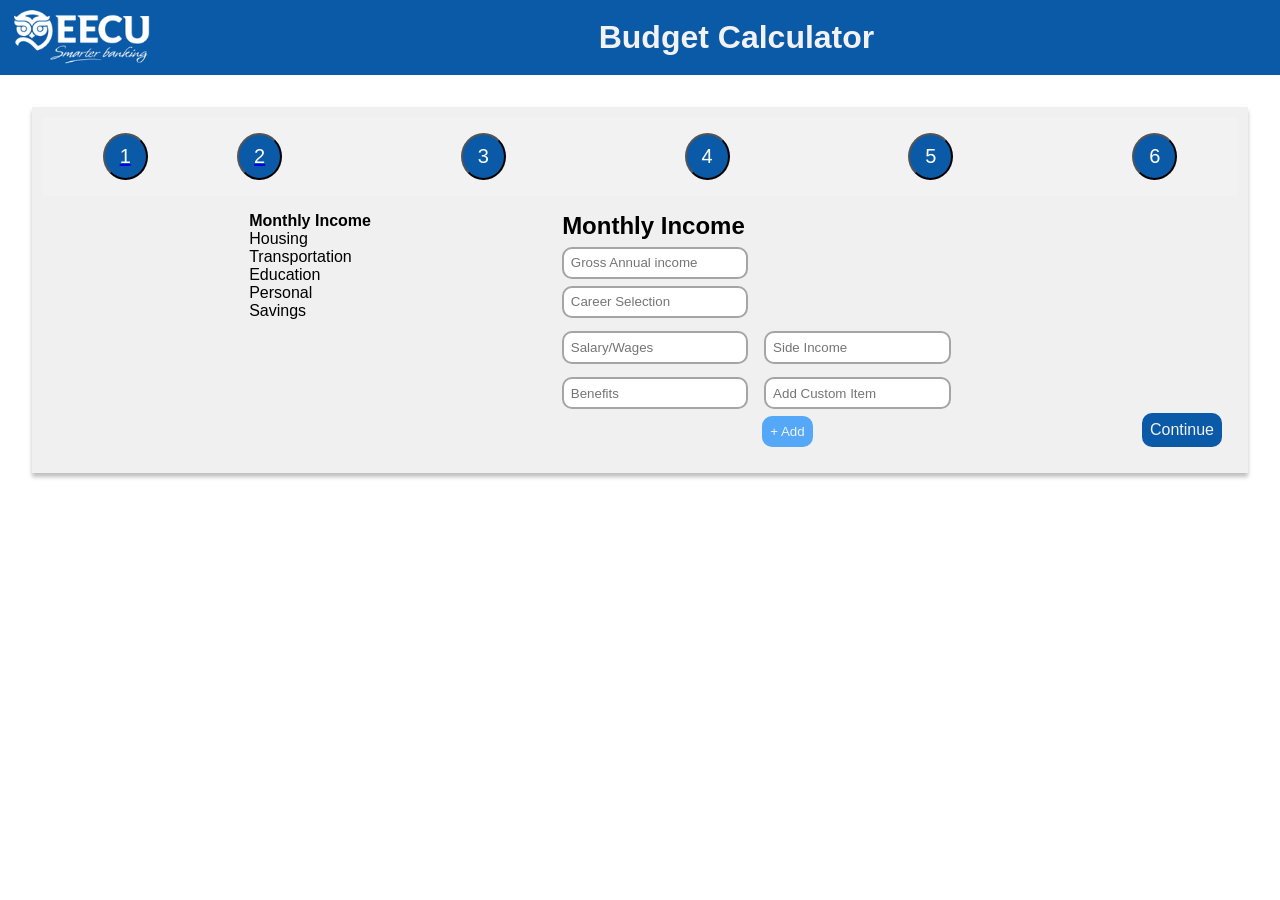
<file: Index.html>
<!DOCTYPE html>
<html lang="en">

<head>
    <meta charset="UTF-8">
    <meta name="viewport" content="width=device-width, initial-scale=1.0">
    <title>EECU Budget Calculator</title>
    <link rel="stylesheet" href="style.css">
</head>

<body>

    <nav>
        <img src="eecu-logo.png" id="EECU-Logo">
        <h3>Budget Calculator</h3>
    </nav>
    <main>
        <ul class="progressBar">
            <a href="#"><button class="steps">1</button></a>
            <a href="Housing.html"><button class="steps">2</button></a>
            <a href="Transportation.html"></a><button class="steps">3</button></a>
            <a href="Education.html"></a><button class="steps">4</button></a>
            <a href="Personal.html"></a><button class="steps">5</button></a>
            <a href="Savings.html"></a><button class="steps">6</button></a>
        </ul>
        <section class="bottom-side">
            <section class="Piechart-legend">
                <div id="Pie-chart">
                    <section class="Piechart">

                    </section>
                </div>
            </section>

            <section class="anaylsis">
                <h4>Monthly Income</h4>
                <div class="income-anaylsis">
                    <p>Housing</p>
                    <p>Transportation</p>
                    <p>Education</p>
                    <p>Personal</p>
                    <p>Savings</p>
                </div>
            </section>

            <section class="income">
                <h2> Monthly Income</h2>
                <form id="income-form" action="">
                    <input type="text" placeholder="Gross Annual income">
                    <input type="text" placeholder="Career Selection">
                    <section class="income-section1">
                        <input type="text" placeholder="Salary/Wages">
                        <input type="text" placeholder="Side Income">
                    </section>
                    <section class="income-section2">
                        <input type="text" placeholder="Benefits">
                        <input type="text" placeholder="Add Custom Item">
                    </section>
                    <button id="secondary-button">+ Add</button>
                </form>
            </section>
            <section class="right-side">
                <a href="Housing.html" id="primary-buttons">Continue</a>
            </section>
        </section>
    </main>


</body>

</html>
</file>
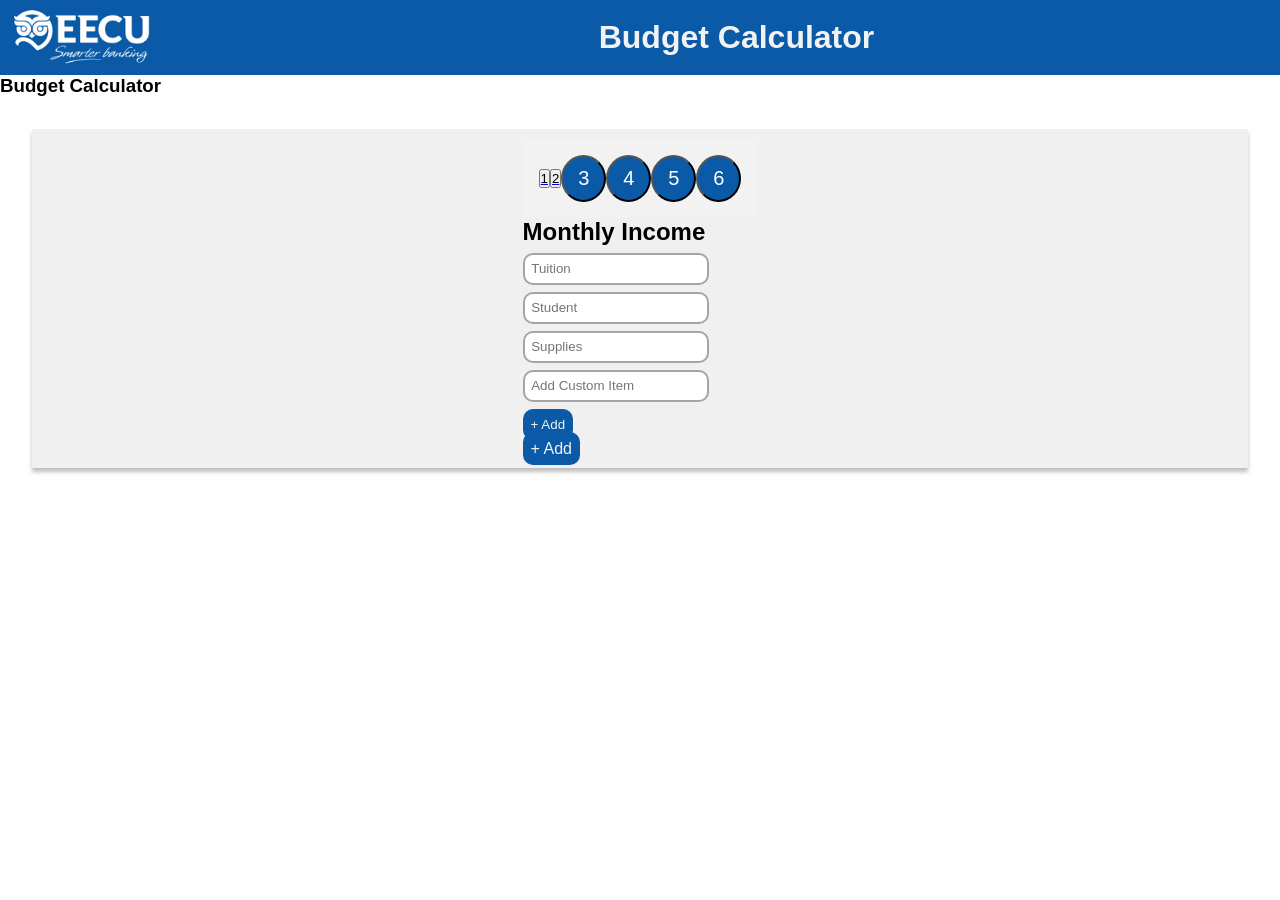
<file: Education.html>
<!DOCTYPE html>
<html lang="en">

<head>
    <meta charset="UTF-8">
    <meta name="viewport" content="width=device-width, initial-scale=1.0">
    <title>EECU Budget Calculator</title>
    <link rel="stylesheet" href="style.css">
</head>

<body>

    <nav class="header">
        <img src="eecu-logo.png" id="EECU-Logo">
        <h3>Budget Calculator</h3>
    </nav>


    <h3>Budget Calculator</h3>

    <main>
        <section class="inputs">
            <div class="progressBar">
                <a href="#"><button id="stepOne">1</button></a>
                <a href="Housing.html"><button id="stepTwo">2</button></a>
                <a href="Transportation.html"></a><button id="stepThree">3</button></a>
                <a href="Education.html"></a><button id="stepFour">4</button></a>
                <a href="Personal.html"></a><button id="stepFive">5</button></a>
                <a href="Savings.html"></a><button id="stepSix">6</button></a>
            </div>
            <section class="Piechart-legend">
                <div id="Pie-chart">
                    <section class="Piechart">

                    </section>
                </div>
            </section>

            <section class="income">
                <h2> Monthly Income</h2>
                <form action="">
                    <input type="text" placeholder="Tuition">
                    <input type="text" placeholder="Student">
                    <input type="text" placeholder="Supplies">
                    <input type="text" placeholder="Add Custom Item">
                    <button id="primary-buttons">+ Add</button>
                </form>
            </section>
            <a href="Personal.html" id="primary-buttons">+ Add</a>
    </main>

</body>

</html>
</file>
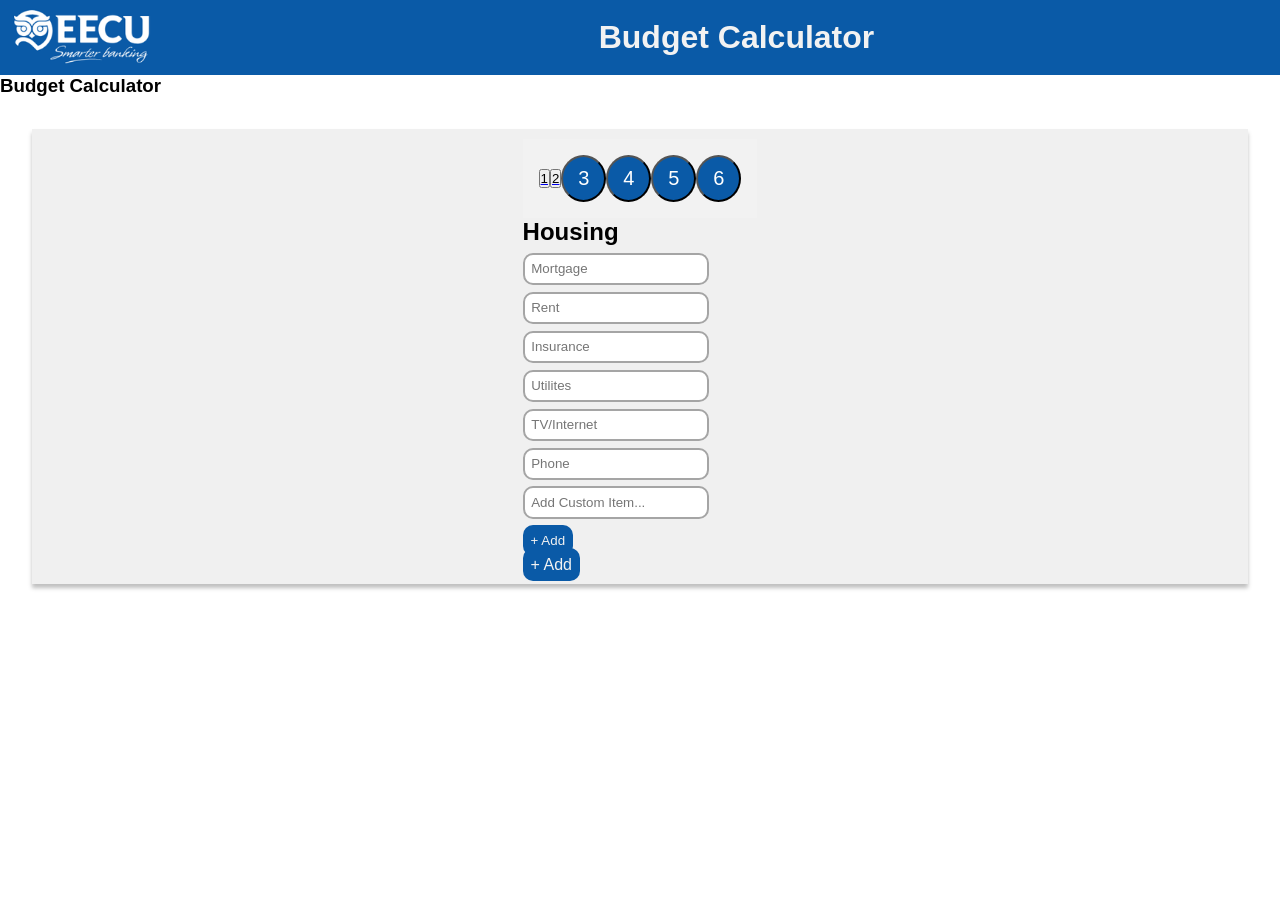
<file: Housing.html>
<!DOCTYPE html>
<html lang="en">

<head>
    <meta charset="UTF-8">
    <meta name="viewport" content="width=device-width, initial-scale=1.0">
    <title>EECU Budget Calculator</title>
    <link rel="stylesheet" href="style.css">
</head>

<body>

    <nav class="header">
        <img src="eecu-logo.png" id="EECU-Logo">
        <h3>Budget Calculator</h3>
    </nav>


    <h3>Budget Calculator</h3>

    <main>
        <section class="inputs">
            <div class="progressBar">
                <a href="/Index.html"><button id="steps">1</button></a>
                <a href="/Housing.html"><button id="steps">2</button></a>
                <a href="Transportation.html"></a><button id="steps">3</button></a>
                <a href="/Education.html"></a><button id="steps">4</button></a>
                <a href="/Personal.html"></a><button id="steps">5</button></a>
                <a href="/Savings.html"></a><button id="steps">6</button></a>
            </div>
            <section class="Piechart-legend">
                <div id="Pie-chart">
                    <section class="Piechart">

                    </section>
                </div>
            </section>

            <section class="income">
                <h2> Housing</h2>
                <form action="">
                    <input type="text" placeholder="Mortgage">
                    <input type="text" placeholder="Rent">
                    <input type="text" placeholder="Insurance">
                    <input type="text" placeholder="Utilites">
                    <input type="text" placeholder="TV/Internet">
                    <input type="text" placeholder="Phone">
                    <input type="text" placeholder="Add Custom Item...">
                    <button id="primary-buttons">+ Add</button>
                </form>
            </section>
            <a href="Transportation.html" id="primary-buttons">+ Add</a>
    </main>

</body>

</html>
</file>
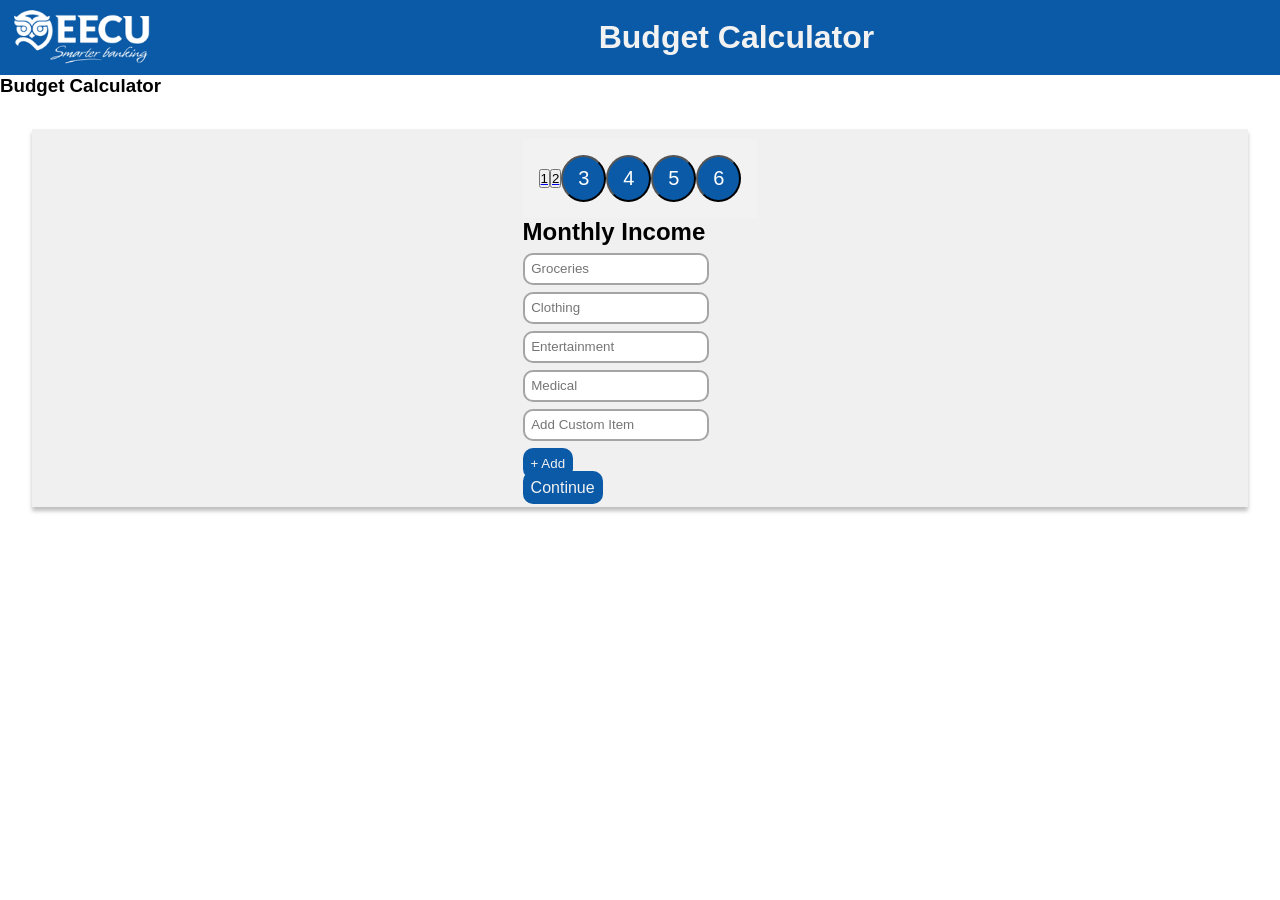
<file: Personal.html>
<!DOCTYPE html>
<html lang="en">

<head>
    <meta charset="UTF-8">
    <meta name="viewport" content="width=device-width, initial-scale=1.0">
    <title>EECU Budget Calculator</title>
    <link rel="stylesheet" href="style.css">
</head>

<body>

    <nav class="header">
        <img src="eecu-logo.png" id="EECU-Logo">
        <h3>Budget Calculator</h3>
    </nav>


    <h3>Budget Calculator</h3>

    <main>
        <section class="inputs">
            <div class="progressBar">
                <a href="#"><button id="stepOne">1</button></a>
                <a href="Housing.html"><button id="stepTwo">2</button></a>
                <a href="Transportation.html"></a><button id="stepThree">3</button></a>
                <a href="Education.html"></a><button id="stepFour">4</button></a>
                <a href="Personal.html"></a><button id="stepFive">5</button></a>
                <a href="Savings.html"></a><button id="stepSix">6</button></a>
            </div>
            <section class="Piechart-legend">
                <div id="Pie-chart">
                    <section class="Piechart">

                    </section>
                </div>
            </section>

            <section class="income">
                <h2> Monthly Income</h2>
                <form action="">
                    <input type="text" placeholder="Groceries">
                    <input type="text" placeholder="Clothing">
                    <input type="text" placeholder="Entertainment">
                    <input type="text" placeholder="Medical">
                    <input type="text" placeholder="Add Custom Item">
                    <button id="primary-buttons">+ Add</button>
                </form>
            </section>

            <a href="Savings.html" id="primary-buttons">Continue</a>
    </main>

</body>

</html>
</file>
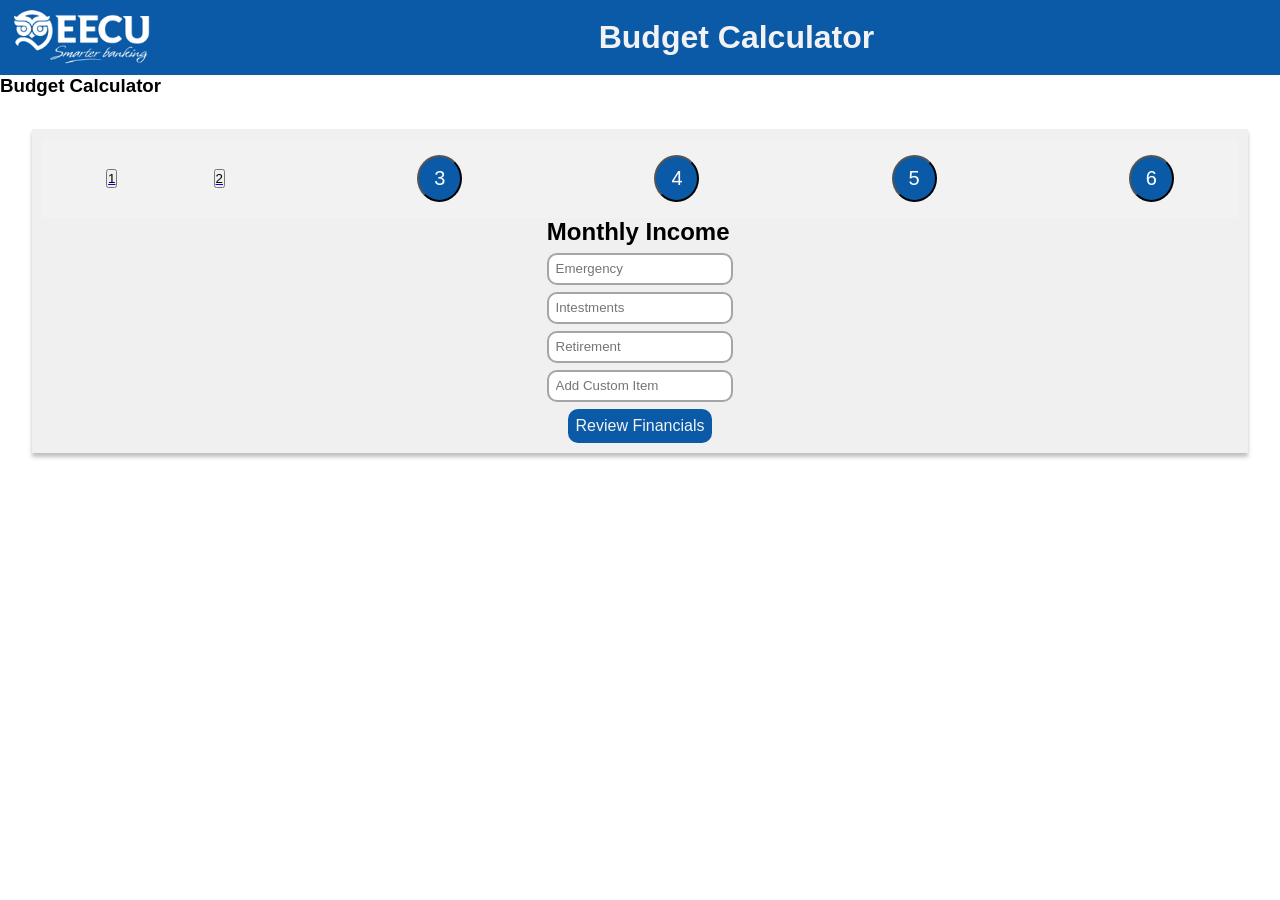
<file: Savings.html>
<!DOCTYPE html>
<html lang="en">

<head>
    <meta charset="UTF-8">
    <meta name="viewport" content="width=device-width, initial-scale=1.0">
    <title>EECU Budget Calculator</title>
    <link rel="stylesheet" href="style.css">
</head>

<body>

    <nav class="header">
        <img src="eecu-logo.png" id="EECU-Logo">
        <h3>Budget Calculator</h3>
    </nav>


    <h3>Budget Calculator</h3>

    <main>
        <div class="progressBar">
            <a href="#"><button id="stepOne">1</button></a>
            <a href="Housing.html"><button id="stepTwo">2</button></a>
            <a href="Transportation.html"></a><button id="stepThree">3</button></a>
            <a href="Education.html"></a><button id="stepFour">4</button></a>
            <a href="Personal.html"></a><button id="stepFive">5</button></a>
            <a href="Savings.html"></a><button id="stepSix">6</button></a>
        </div>
        <section class="Piechart-legend">
            <div id="Pie-chart">
                <section class="Piechart">

                </section>
            </div>
        </section>

        <section class="income">
            <h2> Monthly Income</h2>
            <form action="">
                <input type="text" placeholder="Emergency">
                <input type="text" placeholder="Intestments">
                <input type="text" placeholder="Retirement">
                <input type="text" placeholder="Add Custom Item">
            </form>
        </section>

        <a href="Summary.html" id="primary-buttons">Review Financials</a>
    </main>

</body>

</html>
</file>
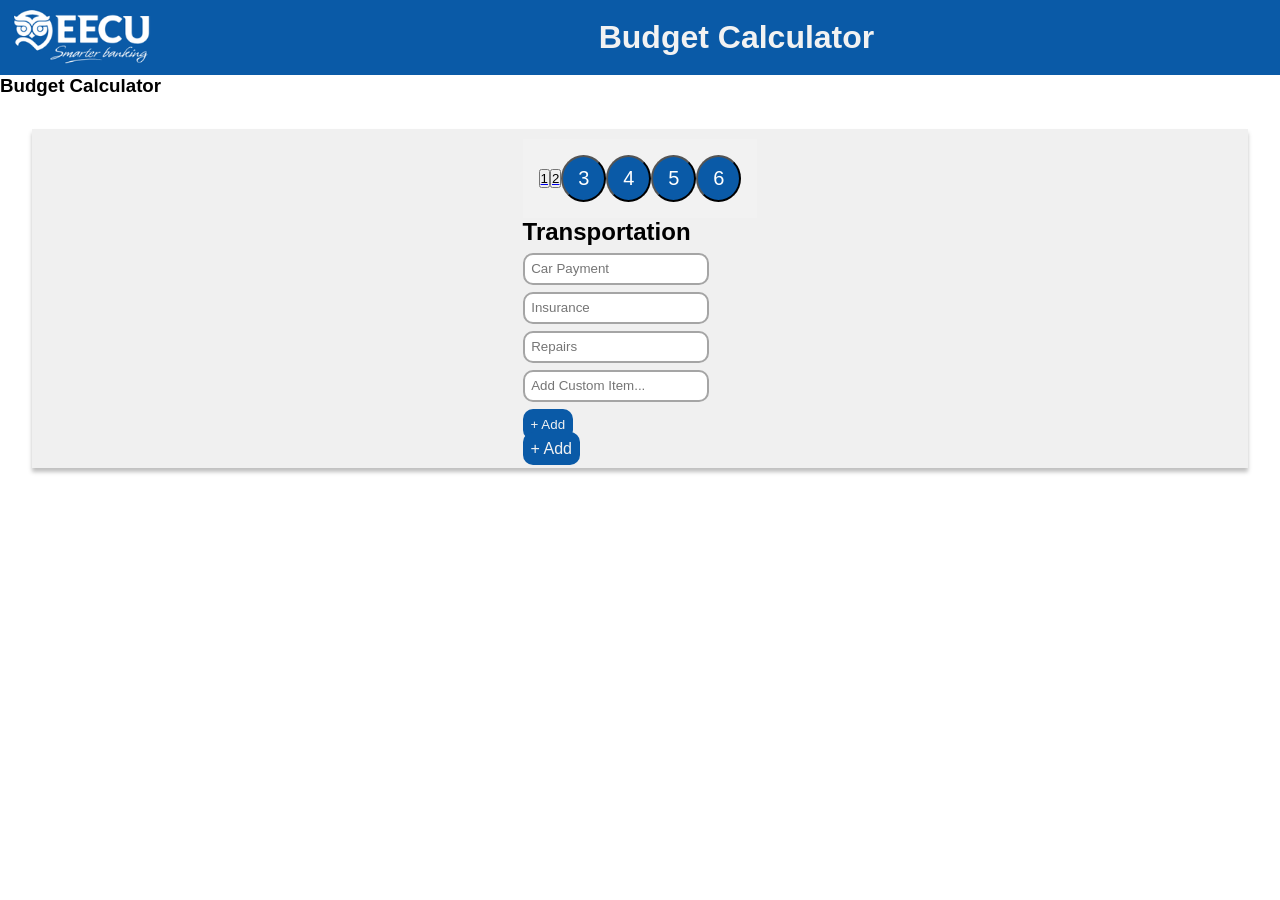
<file: Transportation.html>
<!DOCTYPE html>
<html lang="en">

<head>
    <meta charset="UTF-8">
    <meta name="viewport" content="width=device-width, initial-scale=1.0">
    <title>EECU Budget Calculator</title>
    <link rel="stylesheet" href="style.css">
</head>

<body>

    <nav class="header">
        <img src="eecu-logo.png" id="EECU-Logo">
        <h3>Budget Calculator</h3>
    </nav>


    <h3>Budget Calculator</h3>

    <main>
        <section class="inputs">
            <div class="progressBar">
                <a href="/Index.html"><button id="stepOne">1</button></a>
                <a href="/Housing.html"><button id="stepTwo">2</button></a>
                <a href="/Transportation.html"></a><button id="stepThree">3</button></a>
                <a href="/Education.html"></a><button id="stepFour">4</button></a>
                <a href="/Personal.html"></a><button id="stepFive">5</button></a>
                <a href="/Savings.html"></a><button id="stepSix">6</button></a>
            </div>
            <section class="Piechart-legend">
                <div id="Pie-chart">
                    <section class="Piechart">

                    </section>
                </div>
            </section>

            <section class="income">
                <h2> Transportation</h2>
                <form action="">
                    <input type="text" placeholder="Car Payment">
                    <input type="text" placeholder="Insurance">
                    <input type="text" placeholder="Repairs">
                    <input type="text" placeholder="Add Custom Item...">
                    <button id="primary-buttons">+ Add</button>
                </form>
            </section>

            <a href="Education.html" id="primary-buttons">+ Add</a>
    </main>

</body>

</html>
</file>
<file: style.css>
:root {
    --primary-color: #0A5AA7;
    --secondary-color: #F2F2F2;
    font-family: Arial, Helvetica, sans-serif;
}

* {
    margin: 0;
    padding: 0;
    box-sizing: border-box;

}

main {
    background-color: #F0F0F0;
    box-shadow: 0px 4px 4px 0px rgba(0, 0, 0, 0.25);
    display: flex;
    flex-direction: column;
    align-items: center;
    width: 95%;
    margin-top: 2em;
    margin-left: 2.5%;
    padding:10px
}

nav {
    display: flex;
    flex-direction: row;
    gap: 34%;
    align-items: center;
    background-color: var(--primary-color);
    color: var(--secondary-color);

    &>img {
        display: flex;
        justify-self: flex-start;
        width: 147.5px;
        height: 59px;
        margin: 0.5em;
        align-self: center;
    }

    &>h3 {
        display: flex;
        justify-self: center;
        font-size: xx-large;
    }
}

.bottom-side {
    display: flex;
    flex-direction: row;
    justify-content: space-between;
    width: 100%;
    padding: 1em;
}
.progressBar {
    display: flex;
    flex-direction: row;
    justify-content: center;
    background-color: var(--secondary-color);
    width: 100%;
    padding: 1em;
    justify-content: space-around;


    & > a {
        display: flex;
        align-items: center;
        gap: 20px;

    }


}

.progressBar > button {
    gap: 10px;
    display: flex;
    flex: row;
    flex-direction: row;
    justify-content: center;
    flex-wrap: nowrap;
    padding: 20px;
    font-size: 20px;
    width: 45px;
    padding: 10px;
    border-radius: 50%;
    background-color: var(--primary-color);
    color: white;
}

.steps {
    gap: 10px;
    display: flex;
    flex-direction: row;
    justify-content: center;
    flex-wrap: nowrap;
    font-size: 20px;
    width: 45px;
    padding: 10px;
    border-radius: 50%;
    background-color: var(--primary-color);
    color: white;
}



.income>form>input {
    display: flex;
    flex-direction: column;
    padding: 0.5em;
    margin: 0.5em 0;
    background: #FFF;
    border: 2px solid #A5A5A5;
    border-radius: 10px;
}

.income>form>input[type="text"] {
    color: #000;
}

#primary-buttons {
    background-color: var(--primary-color);
    color: var(--secondary-color);
    border-radius: 10px;
    padding: 0.5rem;
    border: none;
    text-decoration: none;
}

#secondary-button {
    background-color: #55A8F8;
    color: var(--secondary-color);
    border-radius: 10px;
    padding: 0.5rem;
    border: none;
    margin-left: 15em;
}

/* Put Flex direction on the split two buttons*/
.income-section1 {
    display: flex;
    flex-direction: row;
    align-items: space-between;
    gap: 1em;
    
}

.income-section1>input {
    display: flex;
    flex-direction: column;
    padding: 0.5em;
    margin: 0.5em 0;
    background: #FFF;
    border: 2px solid #A5A5A5;
    border-radius: 10px;
}


.income-section2 {
    display: flex;
    flex-direction: row;
    align-items: space-between;
    gap: 1em;
    
}

.income-section2>input {
    display: flex;
    flex-direction: column;
    padding: 0.5em;
    margin: 0.5em 0;
    background: #FFF;
    border: 2px solid #A5A5A5;
    border-radius: 10px;
}



.right-side {
    display: flex;
    justify-content: flex-end;
    align-items: flex-end;
    
}
</file>
